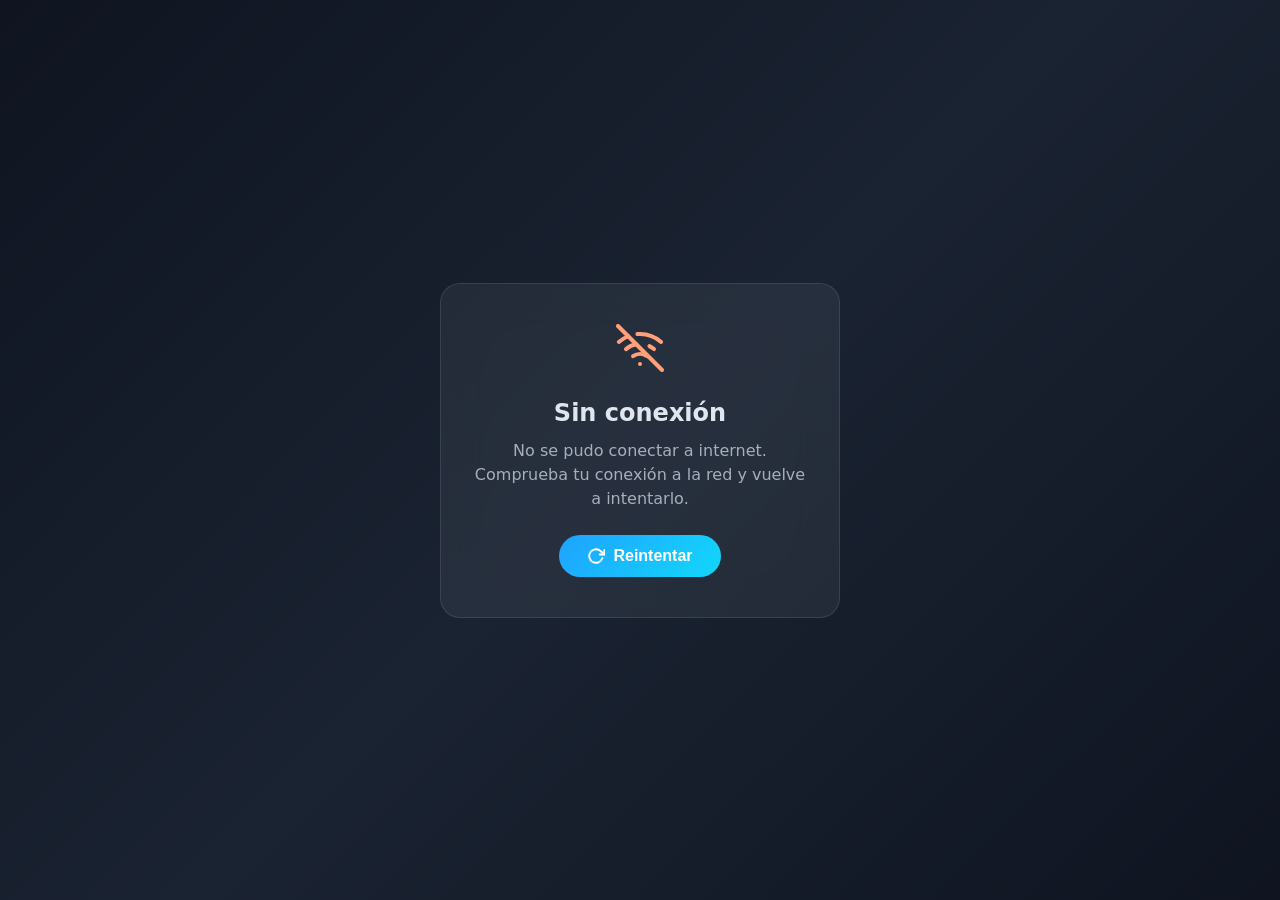
<file: offline.html>
<!DOCTYPE html>
<html lang="es">
<head>
  <meta charset="UTF-8">
  <meta name="viewport" content="width=device-width, initial-scale=1.0">
  <title>Sin conexión — eltiempo.</title>
  <meta name="theme-color" content="#1fa2ff">
  <style>
    * { margin: 0; padding: 0; box-sizing: border-box; }
    body {
      font-family: 'Segoe UI', system-ui, -apple-system, sans-serif;
      background: linear-gradient(135deg, #0f1420 0%, #1a2332 50%, #0f1420 100%);
      color: #e0e6f0;
      min-height: 100vh;
      display: flex;
      align-items: center;
      justify-content: center;
      text-align: center;
      padding: 20px;
    }
    .offline-card {
      background: rgba(255, 255, 255, 0.06);
      border: 1px solid rgba(255, 255, 255, 0.1);
      border-radius: 20px;
      padding: 40px 30px;
      max-width: 400px;
      backdrop-filter: blur(20px);
      -webkit-backdrop-filter: blur(20px);
    }
    .offline-icon {
      font-size: 3rem;
      margin-bottom: 16px;
    }
    h1 {
      font-size: 1.5rem;
      font-weight: 600;
      margin-bottom: 12px;
    }
    p {
      font-size: 1rem;
      color: rgba(224, 230, 240, 0.7);
      line-height: 1.5;
      margin-bottom: 24px;
    }
    .retry-btn {
      display: inline-flex;
      align-items: center;
      gap: 8px;
      padding: 12px 28px;
      border-radius: 30px;
      background: linear-gradient(135deg, #1fa2ff, #12d8fa);
      color: #fff;
      font-size: 1rem;
      font-weight: 600;
      border: none;
      cursor: pointer;
      text-decoration: none;
      transition: transform 0.2s ease, box-shadow 0.2s ease;
    }
    .retry-btn:hover {
      transform: translateY(-2px);
      box-shadow: 0 6px 20px rgba(31, 162, 255, 0.3);
    }
  </style>
</head>
<body>
  <div class="offline-card">
    <div class="offline-icon">
      <svg width="48" height="48" viewBox="0 0 24 24" fill="none" stroke="#ffa07a" stroke-width="2" stroke-linecap="round" stroke-linejoin="round">
        <line x1="1" y1="1" x2="23" y2="23"></line>
        <path d="M16.72 11.06A10.94 10.94 0 0 1 19 12.55"></path>
        <path d="M5 12.55a10.94 10.94 0 0 1 5.17-2.39"></path>
        <path d="M10.71 5.05A16 16 0 0 1 22.56 9"></path>
        <path d="M1.42 9a15.91 15.91 0 0 1 4.7-2.88"></path>
        <path d="M8.53 16.11a6 6 0 0 1 6.95 0"></path>
        <line x1="12" y1="20" x2="12.01" y2="20"></line>
      </svg>
    </div>
    <h1>Sin conexión</h1>
    <p>No se pudo conectar a internet. Comprueba tu conexión a la red y vuelve a intentarlo.</p>
    <button class="retry-btn" onclick="location.reload()">
      <svg width="18" height="18" viewBox="0 0 24 24" fill="none" stroke="currentColor" stroke-width="2.5" stroke-linecap="round" stroke-linejoin="round"><polyline points="23 4 23 10 17 10"></polyline><path d="M20.49 15a9 9 0 1 1-2.12-9.36L23 10"></path></svg>
      Reintentar
    </button>
  </div>
</body>
</html>
</file>
